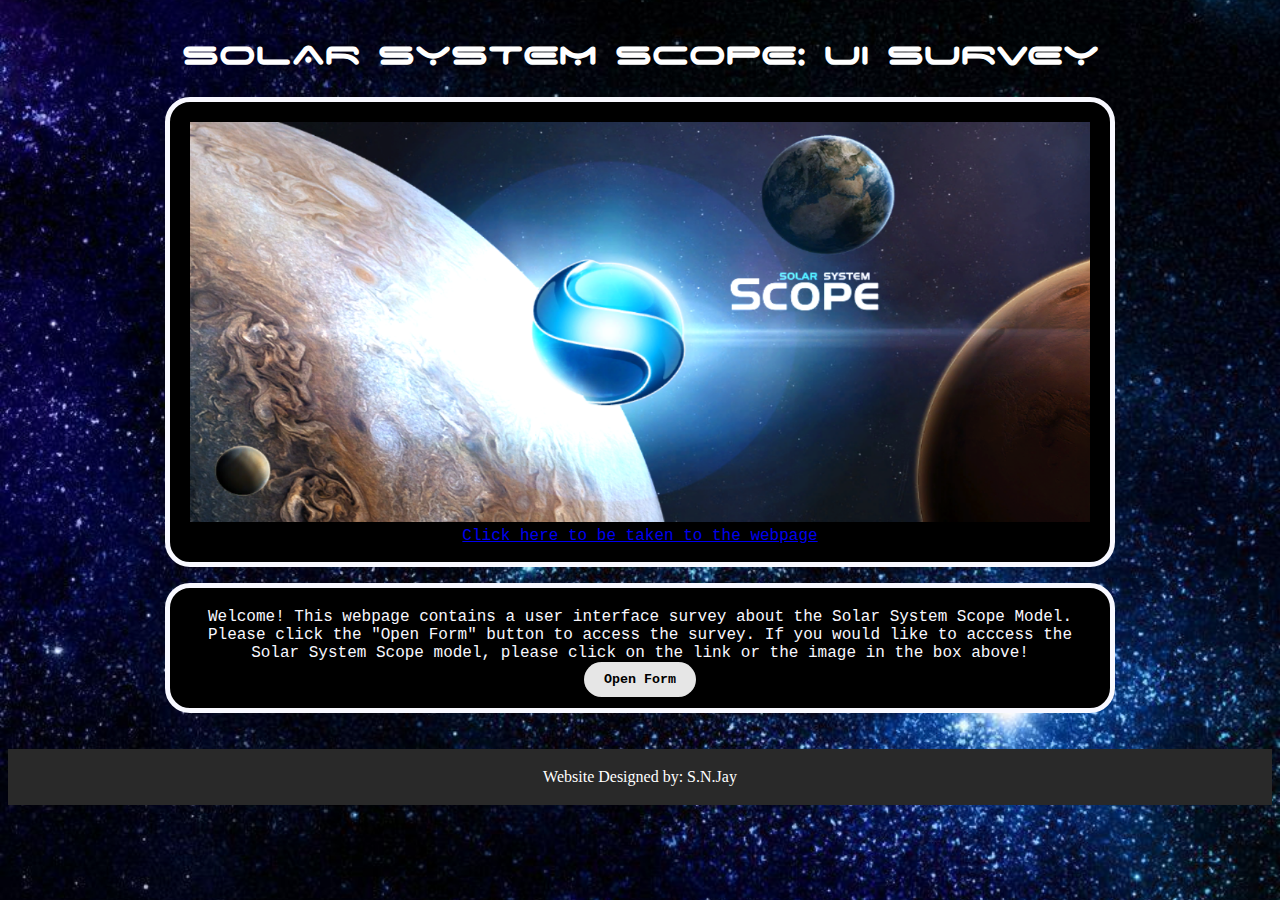
<file: SEG3125-Mod1Lab-Survey/index.html>
<!-- 
Name: S.N.Jayasooriya A.D.
Student ID: 8786771
SEG3125 Lab1 
UI Survey - html code

Created using tutorials from sources:
https://www.w3schools.com/html/default.asp 
https://www.w3schools.com/howto/howto_js_popup_form.asp
-->

<!DOCTYPE html>
<html>
<head>
<meta charset="utf-8">
   <link rel="stylesheet" type="text/css" href="style.css">
<title>Solar Space UI Survey</title>
</head>

<body>

<div class="container">
<div class="center1">
<h1>SOLAR SYSTEM SCOPE: UI SURVEY</h1>

<p id="rcorners1">
<a href="https://www.solarsystemscope.com/">
<img src="Images/web_image.png" alt="Solar System Scope" style="width:900px;height:400px;">
</a>
<br>
<a href="https://www.solarsystemscope.com/">Click here to be taken to the webpage</a>
</p>

<p id="rcorners2">
Welcome! This webpage contains a user interface survey about the Solar System Scope
Model. Please click the "Open Form" button to access the survey. If you would like to
acccess the Solar System Scope model, please click on the link or the image in the box above!
<br>
<button class="open-button" onclick="openForm()">Open Form</button>
</p>

<div class="form-popup" id="myForm">
<form action="/action_page.php" class="form-container">
<p>Please answer the following questions</p>
<br>
  <div class="row">
    <div class="col-25">
      <label for="fname">Please describe your expreience with the Solar System Scope in a few words</label>
    </div>
    <div class="col-75">
      <input type="text" id="useful" name="useful">
    </div>
  </div>
<br>

  <div class="row">
    <div class="col-25">
      <label>Please rate the website:</label>
    </div>
    <div class="col-75">
     <div class="leftalign">
      <table>
        <tr>
          <td><input type = "radio" name = "rate" value="exe">Excellent</td>
	  <td><input type = "radio" name = "rate" value="good" >Good</td>
          <td><input type = "radio" name = "rate" value="neutral">Neutral</td>
	  <td><input type = "radio" name = "rate" value="bad">Bad</td>
          <td><input type = "radio" name = "rate" value="terrible">Terrible</td>
        </tr>
      </table>
     </div>
    </div>
   </div>
<br>

<div class="row">
    <div class="col-25">
      <label>What to you like about the model? Check all that apply</label>
    </div>
    <div class="col-75">
    <div class="leftalign">
    <table>
      <tr><td><input type = "checkbox" name = "easy" value="Easy">Easy to Use</td>
      <td><input type = "checkbox" name = "pretty" value="Pretty">Nice design</td>
      <td><input type = "checkbox" name = "info" value="Info">Very informative</td>
      <td><input type = "checkbox" name = "useful" value="Info">Useful/Applicable</td>
      <td><input type = "checkbox" name = "fun" value="Info">Fun</td></tr>
    </table>
    </div>
 </div>
</div>
<br>

<div class="row">
    <div class="col-25">
      <label>How easy to use was the model?</label>
    </div>
    <div class="col-75">
      <select name = "favorite">
	<option value="VEasy" selected="selected">Very Easy</option>
        <option value="Easy">Easy</option>
        <option value="Neutral">Neutral/In the middle</option>
	<option value="Difficult">Somewhat Difficult</option>
	<option value="VDifficult">Very Difficult</option>
      </select>
    </div>
 </div>
<br>

<div class="row">
    <div class="col-25">
      <label for="subject">Is there any way the model could be improved?</label>
    </div>
    <div class="col-75">
      <textarea id="subject" name="subject" placeholder="Your Feedback.." style="height:50px"></textarea>
    </div>
   </div>
<br>
     <button type="button" class="btn">Submit</button>
     <button type="button" class="btn cancel" onclick="closeForm()">Cancel</button>
  </form>
</div>

<script>
function openForm() {
  document.getElementById("myForm").style.display = "block";
}
function closeForm() {
  document.getElementById("myForm").style.display = "none";
}
</script>

<footer>
  <p>Website Designed by: S.N.Jay</p>
</footer>

</div>
</div>

</body>
</html>
</file>
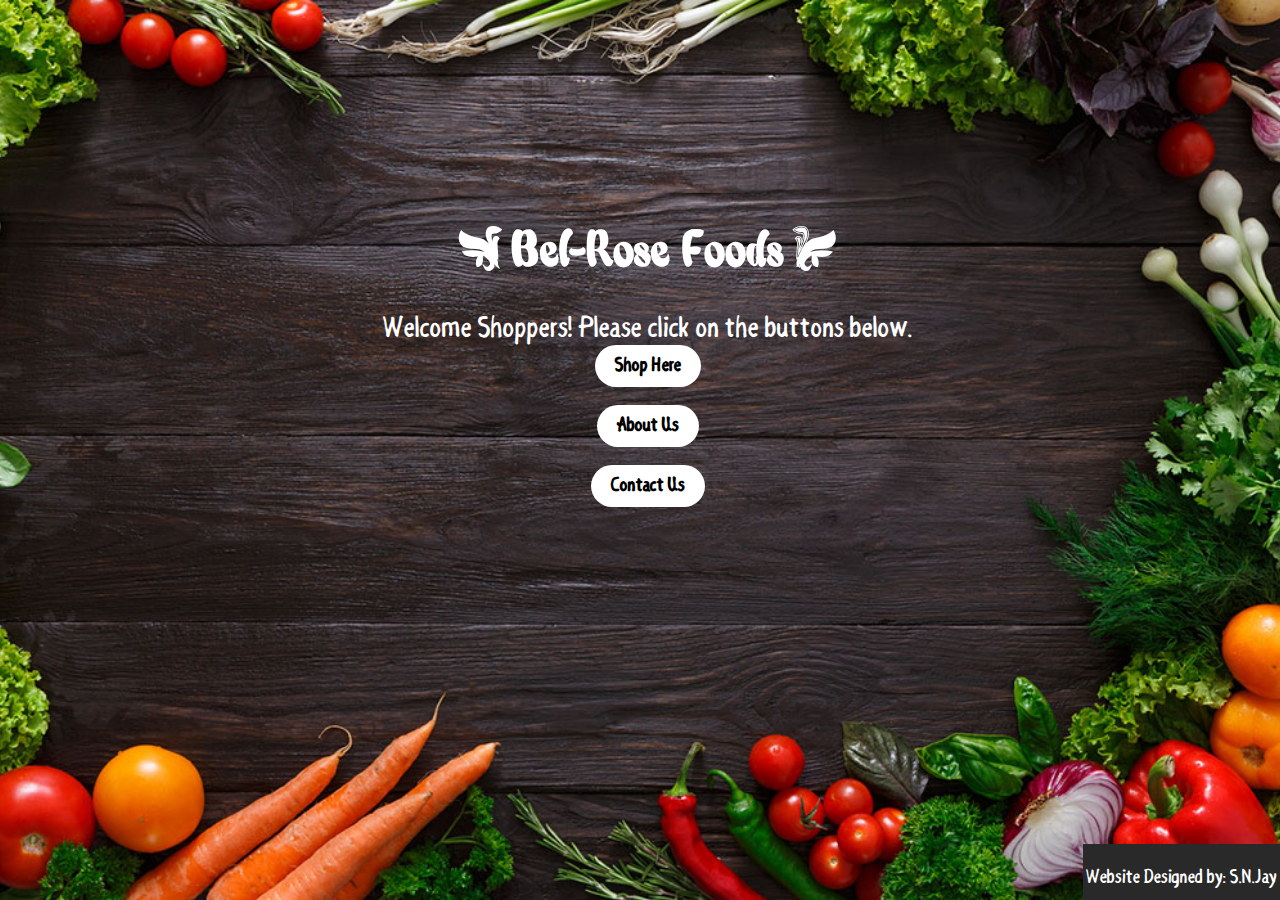
<file: SEG3125-Mod2Lab-Grocery/index.html>
<!-- 
Name: S.N.Jayasooriya A.D.
Student ID: 8786771
SEG3125 Lab2 
Grocery Store Main Page- html code

Created using tutorials/inspiration from sources:
https://www.w3schools.com/html/default.asp 
Barriere, C (2021) SEG3125-Module2-Grocery [Source code] 
https://github.com/carolinebarriere/carolinebarriere.github.io/tree/master/SEG3125-Module2-Grocery
-->

<!DOCTYPE html>
<html>
<head>
	<! This style sheet is taken from  https://www.w3schools.com/howto/howto_js_tabs.asp>
	<link href="style.css" rel="stylesheet" type="text/css">
<title>Bel-Rose Foods</title>
</head>

<body class="home">
<div class="container">
<div class="center1">

<h1>( Bel-Rose Foods )</h1>
<p1>Welcome Shoppers! Please click on the buttons below.</p1><br>
<button class="shop-button" onclick="location.href='shop_page.html';">Shop Here</button><br>
<br>
<button class="about-button">About Us</button><br>
<br>
<button class="contact-button">Contact Us</button><br>

</div>
</div>
<footer>
  <p>Website Designed by: S.N.Jay</p>
</footer>
</body>
</html>
</file>
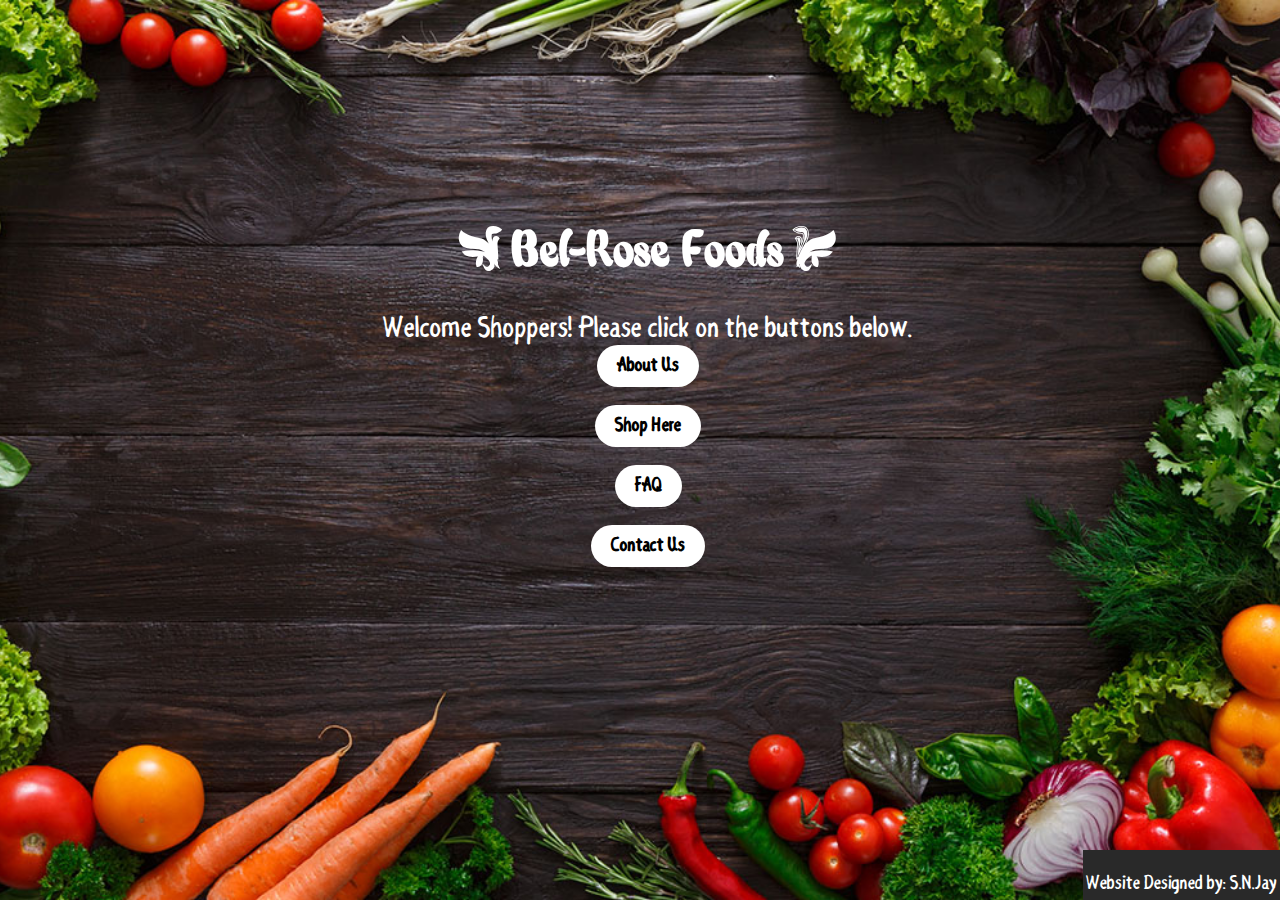
<file: SEG3125-Mod3Lab-GroceryUpdate/index.html>
<!-- 
Name: S.N.Jayasooriya A.D.
Student ID: 8786771
SEG3125 Lab3
Grocery Store Upgrade Main Page- html code

Created using tutorials/inspiration from sources:
https://www.w3schools.com/html/default.asp 
Barriere, C (2021) SEG3125-Module2-Grocery [Source code] 
https://github.com/carolinebarriere/carolinebarriere.github.io/tree/master/SEG3125-Module2-Grocery
-->
<!DOCTYPE html>
<html>
<head>
	<! This style sheet is taken from  https://www.w3schools.com/howto/howto_js_tabs.asp>
	<link href="style.css" rel="stylesheet" type="text/css">
<title>Bel-Rose Foods</title>
</head>

<body class="home">
<div class="container">
<div class="center1">

<h1>( Bel-Rose Foods )</h1>
<p1>Welcome Shoppers! Please click on the buttons below.</p1><br>
<button class="about-button">About Us</button><br>
<br>
<button class="shop-button" onclick="location.href='shop_page.html';">Shop Here</button><br>
<br>
<button class="about-button">FAQ</button><br>
<br>
<button class="contact-button">Contact Us</button><br>

</div>
</div>
<footer>
  <p>Website Designed by: S.N.Jay</p>
</footer>
</body>
</html>
</file>
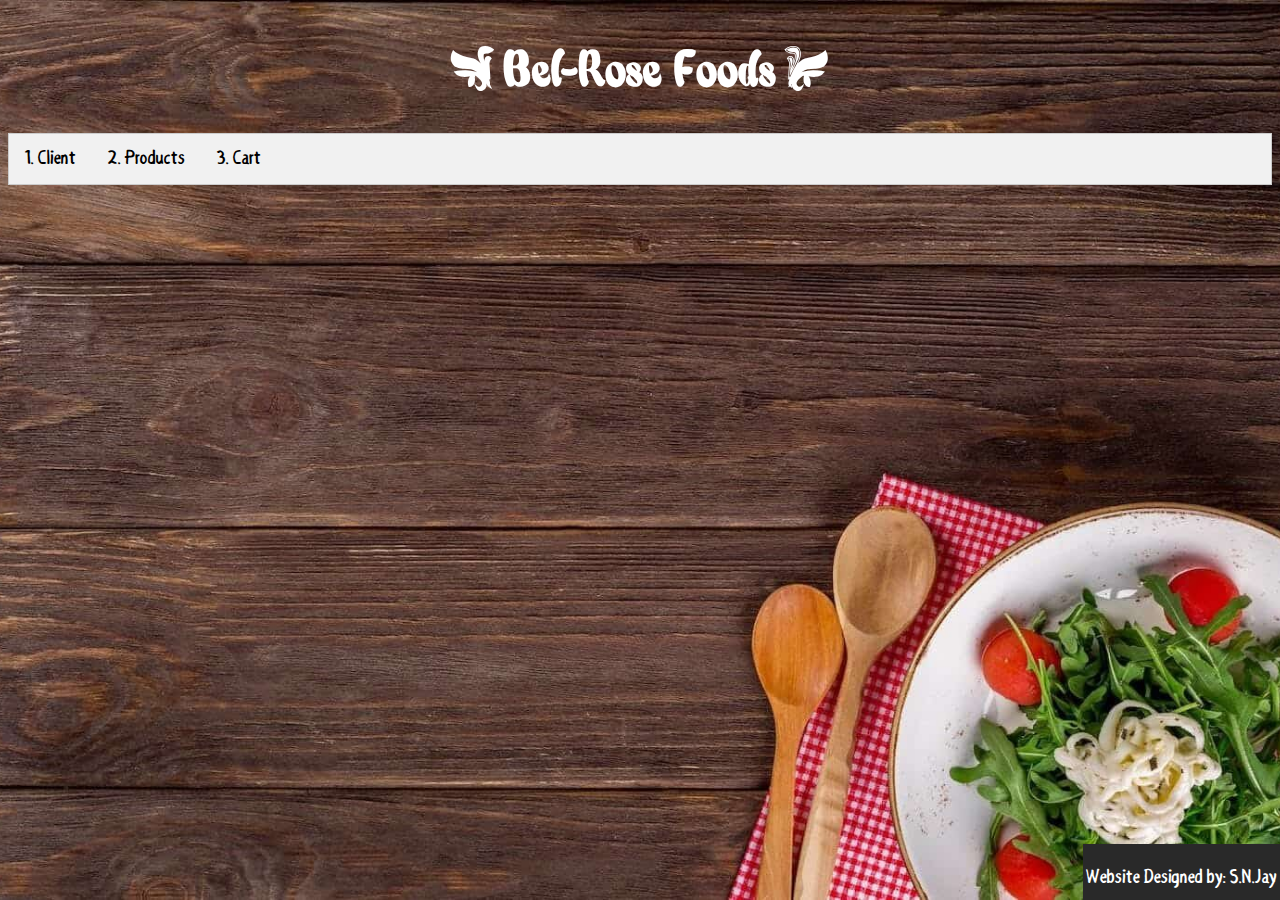
<file: SEG3125-Mod2Lab-Grocery/shop_page.html>
<!-- 
Name: S.N.Jayasooriya A.D.
Student ID: 8786771
SEG3125 Lab2
Grocery Store Shop Page- html code

Created using tutorials/inspiration from sources:
https://www.w3schools.com/html/default.asp 
Barriere, C (2021) SEG3125-Module2-Grocery [Source code] 
https://github.com/carolinebarriere/carolinebarriere.github.io/tree/master/SEG3125-Module2-Grocery
-->

<!DOCTYPE html>
<html>
<head>
	<! This style sheet is taken from  https://www.w3schools.com/howto/howto_js_tabs.asp>
	<link href="style.css" rel="stylesheet" type="text/css">
<title>Bel-Rose Foods</title>
</head>

<body class="shop">

<h1>( Bel-Rose Foods )</h1>

<!-- Tab links, each one with an onclick event associated with it -->
<div class="tab">
  <button class="tablinks" onclick="openInfo(event, 'Client')">1. Client</button>
  <button class="tablinks" onclick="openInfo(event, 'Products')">2. Products</button>
  <button class="tablinks" onclick="openInfo(event, 'Cart')">3. Cart</button>
</div>

<!-- Tab content -->
<div id="Client" class="tabcontent">
  <h3>Client Information</h3>
  <p>Tell us a bit about you.</p>
	<p>Choose a Category:</p>
	<select id="dietSelect" name="dietSelect" onchange="populateListProductChoices(this.id, 'displayProduct')">
	<option value=""></option>
	<option value="Lactose-Intolerant">Lactose-Intolerant</option>
        <option value="Nut-Allergy">Nut-Allergy</option>
        <option value="Organic">Organic</option>
        <option value="Lactose-Intolerant & Nut-Allergy">Lactose-Intolerant & Nut-Allergy</option>
        <option value="Lactose-Intolerant & Organic">Lactose-Intolerant & Organic</option>
        <option value="Nut-Allergy & Organic">Nut-Allergy & Organic</option>
        <option value="Lactose-Intolerant & Nut-Allergy & Organic">Lactose-Intolerant, Nut-Allergy & Organic</option>      
        <option value="No Preference">No Preference</option>
	</select>
</div>

<div id="Products" class="tabcontent">
  <h3>Your targeted products</h3>
  <p>We preselected products based on your restrictions.</p>
	 <p>Choose items to buy, then click the "Add to Cart" button.</p>
	 <div id="displayProduct"></div>
	 <button id="addCart" type="button" class="block" onclick="selectedItems()">Add to cart.</button>
</div>

<div id="Cart" class="tabcontent">
  <h3>Cart</h3>
  <p>Here is your cart.</p>
  <div id="displayCart"></div>
  <p>Thank you for shopping at Bel Rose Foods!</p>
</div>

<script src="scripts/groceries.js"></script>
<script src="scripts/main.js"></script>

<footer>
  <p>Website Designed by: S.N.Jay</p>
</footer>

</body>
</html>
</file>
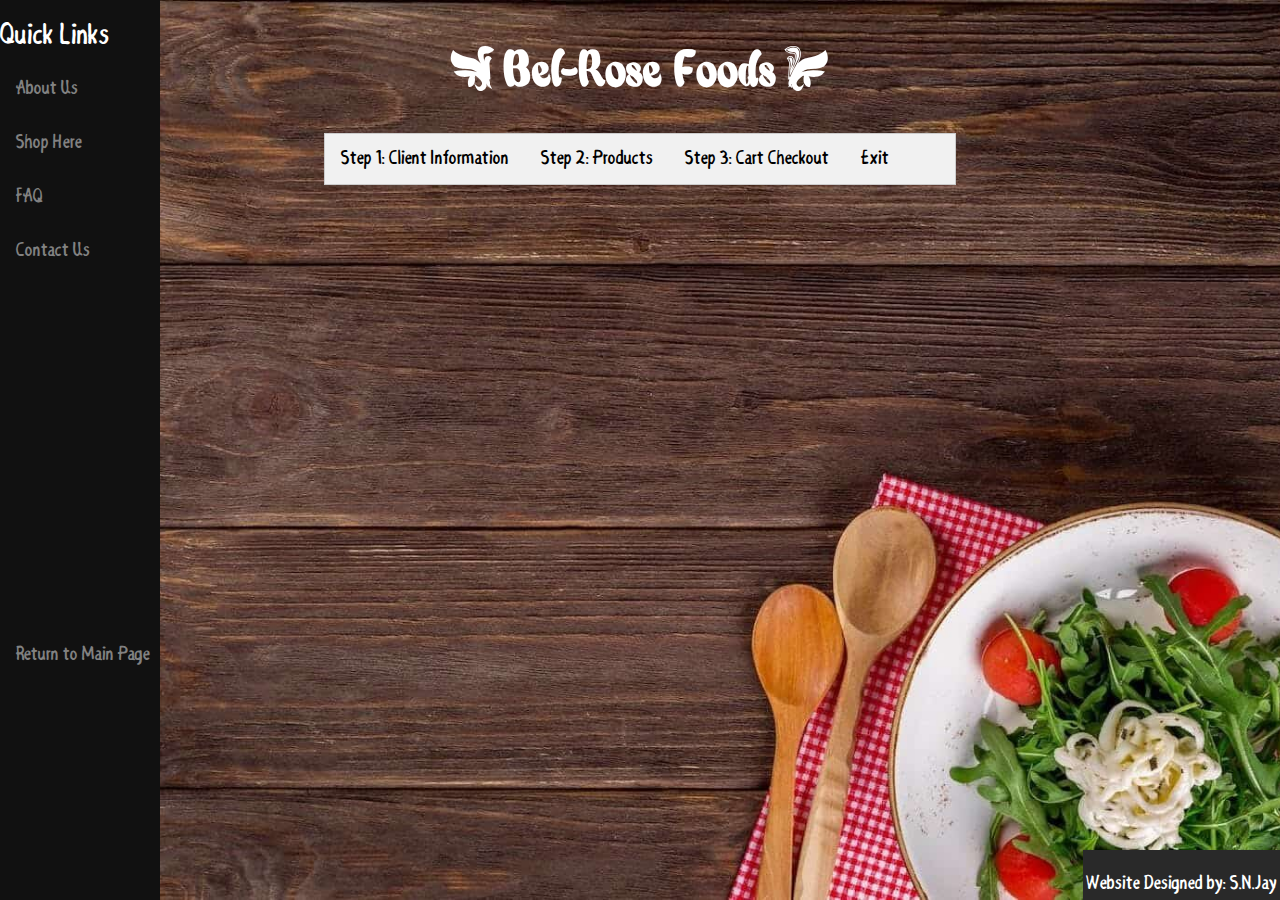
<file: SEG3125-Mod3Lab-GroceryUpdate/shop_page.html>
<!-- 
Name: S.N.Jayasooriya A.D.
Student ID: 8786771
SEG3125 Lab3
Grocery Store Upgrade Shop Page- html code

Created using tutorials/inspiration from sources:
https://www.w3schools.com/html/default.asp 
Barriere, C (2021) SEG3125-Module2-Grocery [Source code] 
https://github.com/carolinebarriere/carolinebarriere.github.io/tree/master/SEG3125-Module2-Grocery
-->

<!DOCTYPE html>
<html>
<head>
	<! This style sheet is taken from  https://www.w3schools.com/howto/howto_js_tabs.asp>
	<link href="style.css" rel="stylesheet" type="text/css">
<title>Bel-Rose Foods</title>
</head>

<body class="shop">

<h1>( Bel-Rose Foods )</h1>

<div class="sidenav">
  <p1 style="text-align:center;">Quick Links</p1>
  <p><a href="#about">About Us</a></p>
  <p><a href="#shop">Shop Here</a></p>
  <p><a href="#faq">FAQ</a></p>
  <p><a href="#contact">Contact Us</a></p>
  <p style="padding:350px 0 0;"><a href="index.html">Return to Main Page</a></p>
</div>

<!-- Tab links, each one with an onclick event associated with it -->
<div class="tab" style="width:50%;">
  <button class="tablinks"  onclick="openInfo(event, 'Client')">Step 1: Client Information </button>
  <button class="tablinks"  onclick="openInfo(event, 'Products')">Step 2: Products</button>
  <button class="tablinks"  onclick="openInfo(event, 'Cart')">Step 3: Cart Checkout</button>
  <button class="tablinks"  onclick="openInfo(event, 'Exit')">Exit</button>
</div>

<!-- Tab content -->
<div id="Client" class="tabcontent" style="width:50%;">
  <h3>Client Information</h3>
  <p>Tell us a bit about you.</p>
	<p>Choose a Category:</p>
<br>
	<input type="checkbox" id="Lactose-Intolerant" name="lactoseFree" value="lactoseFree">
        <label for="Lactose-Intolerant">Lactose-Intolerant</label><br>

        <input type="checkbox" id="Nut-Allergy" name="nutFree" value="nutFree">
        <label for="Nut-Allergy">Nut-Allergy</label><br>

        <input type="checkbox" id="Vegan" name="vegan" value="vegan">
        <label for="Vegan">Vegan</label><br>

        <input type="checkbox" id="Organic" name="organic" value="organic">
        <label for="Organic">Organic</label><br>

        <input type="checkbox" id="No Preference" name="noPreference" value="noPreference">
        <label for="No Preference">No Preference</label><br>
<br>
<button class="page-button" onclick="prefCustomer()">Update Preference</button>
</div>

<div id="Products" class="tabcontent" style="width:50%;">
  <h3>Your targeted products</h3>
  <p>We preselected products based on your restrictions.</p>
  <p>Choose items to buy, then click the "Add to Cart" button.</p>
  <div id="displayProduct"></div>
  
  <button class="accordion">Grains</button>
      <div class="panel">
         <div id="displayGrain"></div>
      </div>
      <br>

      <button class="accordion">Fruits and Vegetables</button>
      <div class="panel">
         <div id="displayFruit"></div>
      </div>
      <br>

      <button class="accordion">Dairy Products</button>
      <div class="panel">
         <div id="displayDairy"></div>
      </div>
        <br>    
      <button class="accordion">Meat and Other Alternatives</button>
      <div class="panel">
         <div id="displayMeat"></div>
      </div>
          <br> 
      <button class="accordion">Meat/Dairy Alternatives</button>
      <div class="panel">
         <div id="displayAlt"></div>
      </div>
          <br> 
      <button class="accordion">International</button>
      <div class="panel">
         <div id="displayInt"></div>
      </div>
          <br>
      <button class="accordion">Snacks/Condiments</button>
      <div class="panel">
         <div id="displaySnack"></div>
      </div>
          <br>
<br>
<button id="addCart" type="button" class="page-button" onclick="openInfo(event, 'Cart'); selectedItems()">Add to cart.</button>
 
</div>

<div id="Cart" class="tabcontent" style="width:50%;">
  <h3>Cart</h3>
  <p>Here is your cart.</p>
  <div id="displayCart"></div>
  <br>
  <p>Please enter payment and delivery details below</p>
  <br>
  <div class="row">
    <div class="container-payment">
      <form action="/action_page.php">
            <h3 style="color:black;">Payment</h3>
            <div class="col-20">
            <label for="cardacpt" style= "color: black;">Accepted Cards</label>
            </div>
            <div class="col-80">
            <img src="Images/cardsAccept.jpg" style="width:100px; height:25px;">
            </div>
             <br>
            <div class="col-20">
            <label for="cname" style= "color: black;">Name on Card</label>
            </div>
            <div class="col-80">
            <input type="text" id="cname" name="cardname" placeholder="John More Doe">
            </div>
            <br>
            <div class="col-20">
            <label for="cname" style= "color: black;">Card Number</label>
            </div>
            <div class="col-80">
            <input type="text" id="cname" name="cardname" placeholder="1111-2222-3333-4444">
            </div>
            <br>
            <div class="col-20">
            <label for="cname" style= "color: black;">Expiry Date</label>
            </div>
            <div class="col-80">
            <input type="text" id="cname" name="cardname" placeholder="MM/YYYY">
            </div>
            <br>
            <div class="col-20">
            <label for="cname" style= "color: black;">CVC</label>
            </div>
            <div class="col-80">
            <input type="text" id="cname" name="cardname" placeholder="123">
            </div>
            <br>
      </form>
    </div>
  </div>
  <br>
  <div class="row">
    <div class="container-delivery">
       <form action="/action_page.php">
            <h3 style="color:black;">Delivery</h3>
            <div class="col-25">
            <label for="cname" style= "color: black;">Address Line 1</label>
            </div>
            <div class="col-75">
            <input type="text" id="address" name="address" placeholder="212 Baker Street">
            </div>
            <br>
            <div class="col-25">
            <label for="cname" style= "color: black;">City</label>
            </div>
            <div class="col-75">
            <input type="text" id="city" name="city" placeholder="Toronto">
            </div>
            <br>
            <div class="col-25">
            <label for="cname" style= "color: black;">Province/Territory</label>
            </div>
            <div class="col-75">
            <select name = "province">
	       <option value="BC" selected="selected">British Columbia</option>
               <option value="AB">Alberta</option>
               <option value="SK">Saskatchewan</option>
	       <option value="MB">Manitoba</option>
	       <option value="ON">Ontario</option>
               <option value="QC">Quebec</option>
               <option value="NB">New Brunswick</option>
               <option value="NS">Nova Scotia</option>
               <option value="PEI">P.E.I</option>
               <option value="NL">Newfoundland</option>
            </select>
            </div>
            <br>
            <div class="col-25">
            <label for="cname" style= "color: black;">Postal Code</label>
            </div>
            <div class="col-75">
            <input type="text" id="postal" name="postal" placeholder="A1A 1A1">
            </div>
            <br>
            <div class="col-25">
            <label for="cname" style= "color: black;">Delivery Time</label>
            </div>
            <div class="col-75">
            <select name = "time">
	       <option value="three" selected="selected">3:00 PM</option>
               <option value="four">4:00 PM</option>
               <option value="five">5:00 PM</option>
	       <option value="six">6:00 PM</option>
	       <option value="seven">7:00 PM</option>
               <option value="eight">8:00 PM</option>
               <option value="nine">9:00 PM</option>
            </select>
            </div>
            <br>
      </form>
    </div>
  </div>
<br>
<button class="page-button" onclick="openInfo(event, 'Exit')">Purchase/Checkout</button>
</div>
</div>

<div id="Exit" class="tabcontent" style="width:50%;">
  <h3>Purchased!</h3>
  <p>Thank you for shopping at Bel Rose Foods! We hope to see you soon!</p>
</div>

<script src="scripts/groceries.js"></script>
<script src="scripts/main.js"></script>

<footer>
  <p>Website Designed by: S.N.Jay</p>
</footer>

</body>
</html>
</file>
<file: SEG3125-Mod1Lab-Survey/style.css>
/*Name: S.N.Jayasooriya A.D.
Student ID: 8786771
SEG3125 Lab1
UI Survey - Style Sheet

Created using tutorials from source:
https://www.w3schools.com/css/default.asp
*/

/*To contain and center things*/
.container {
  position: relative;
}

/*Center in General*/
.center1 {
  position: absolute;
  top: 50%;
  width: 100%;
  text-align: center;
}

/*Left Align certain portions*/
.leftalign {
  position: absolute;
  text-align: left; 
}

/*Space background image*/
html {
  background: url('Images/stars3.jpg') no-repeat center fixed;
  background-size: cover;
}

/*Space Font for the heading*/
@font-face {
   font-family: myFont;
   src: url('Images/SpaceAge.ttf');
}
h1 {
  font-family: myFont;
  font-size: 40px;
  font-weight: bold;
  color: white;
}

/*Box 1 code for the links*/
#rcorners1 {
  border-radius: 25px;
  background: #000000;
  border: 5px solid #F8F8FF;
  padding: 20px; 
  width: 900px;
  height: 420px;  
  color: #F8F8FF;
  margin: auto;
  font-family: "Courier New", Courier, monospace;
}

/*Box 2 code for the paragraph*/
#rcorners2 {
  border-radius: 25px;
  background: #000000;
  border: 5px solid #F8F8FF;
  padding: 20px; 
  width: 900px;
  height: 80px;  
  color: #F8F8FF;
  margin-bottom: 36px;
  margin-left: auto;
  margin-right: auto;
  font-family: "Courier New", Courier, monospace;
}

/*Button to access form*/
.open-button {
border-radius: 25px;
  background-color: white;
  padding: 10px 20px;
  border: none;
  cursor: pointer;
  opacity: 0.9;
  margin: auto;
font-family: "Courier New", Courier, monospace;
color: black;
font-weight: bold;
}

/* The popup form - hidden by default */
.form-popup {
  display: none;
  position: absolute;
  bottom: 110px;
  right: 740px;
  z-index: 9;
  visibility: visible;
  -webkit-animation: fadeIn 1s;
  animation: fadeIn 1s;
}

/*Structure the form (columns/rows/align question with answer)*/
table {
  width: 200%;
}
.col-25 {
  float: left;
  width: 25%;
  margin-top: 6px;
}
.col-75 {
  float: left;
  width: 75%;
  margin-top: 6px;
}
.row:after {
  content: "";
  display: table;
  clear: both;
}
label {
  padding: 12px 12px 12px 0;
  display: inline-block;
}


/* Add styles to the form container */
.form-container {
  border-radius: 25px;
  background: #000000;
  border: 5px solid #F8F8FF;
  height:105%;
  width:190%;
  background-color: #000000;
  padding: 12px;
font-family: "Courier New", Courier, monospace;
color: #F8F8FF;
}

/* Full-width input fields */
input[type=text], select, textarea {
  width: 90%;
  padding: 12px;
  border: 1px solid #ccc;
  border-radius: 4px;
  resize: vertical;
}

/* Set a style for the submit/login button */
.form-container .btn {
border-radius: 25px;
  background-color: #04AA6D;
  color: white;
  padding: 16px 20px;
  display: inline-block;
  border: none;
  cursor: pointer;
  width: 20%;
  margin-bottom:10px;
  opacity: 0.8;
font-family: "Courier New", Courier, monospace;
color: #F8F8FF;
font-weight: bold;
}

/* Add a red background color to the cancel button */
.form-container .cancel {
  background-color: red;
}

/* Add some hover effects to buttons */
.form-container .btn:hover, .open-button:hover {
  opacity: 1;
}

/* Add animation (fade in the popup) */
@-webkit-keyframes fadeIn {
  from {opacity: 0;} 
  to {opacity: 1;}
}
@keyframes fadeIn {
  from {opacity: 0;}
  to {opacity:1 ;}
}

/*Footer styles*/
footer {
  text-align: center;
  padding: 3px;
  background-color: #292929;
  color: white;
}
</file>
<file: SEG3125-Mod2Lab-Grocery/style.css>
/*Name: S.N.Jayasooriya A.D.
Student ID: 8786771
SEG3125 Lab2 
Grocery Store - Style Sheet

Created using tutorials/inspiration from source:
https://www.w3schools.com/css/default.asp
https://www.w3schools.com/howto/howto_js_tabs.asp
Barriere, C (2021) SEG3125-Module2-Grocery [Source code] 
https://github.com/carolinebarriere/carolinebarriere.github.io/tree/master/SEG3125-Module2-Grocery
*/

/*Center text in Main Page*/
.center1 {
  position: absolute;
  top: 20%;
  width: 100%;
  text-align: center;
}

/*Background Image for Main Page*/
body.home {
  background: url('Images/food_back_main.jpg') no-repeat center fixed;
  background-size: cover;
}

/*Background Image for Shop Page*/
body.shop {
  background: url('Images/food_back.jpg') no-repeat center fixed;
  background-size: cover;
}

/*Font Sytle for Store Name*/
@font-face {
   font-family: myFont;
   src: url('Images/Babalu.ttf');
}
h1 {
  font-family: myFont;
  font-size: 50px;
  font-weight: bold;
  color: white;
  text-align: center;
}

/*Font style for other text*/
@font-face {
   font-family: myFont2;
   src: url('Images/GroceryRounded.ttf');
}
/*Text for shopping page*/
p {
  font-family: myFont2;
  font-size: 20px;
  color: white;
}
/*Text for main page*/
p1 {
  font-family: myFont2;
  font-size: 30px;
  color: white;
}

/* Style the tab */
.tab {
  overflow: hidden;
  border: 1px solid #ccc;
  background-color: #f1f1f1;
}

/* Style the buttons that are used to open the tab content */
.tab button {
  background-color: inherit;
  float: left;
  border: none;
  outline: none;
  cursor: pointer;
  padding: 14px 16px;
  transition: 0.3s;
  font-family: myFont2;
  font-size: 20px;
  color: black;
}

/* Change background color of buttons on hover */
.tab button:hover {
  background-color: #ddd;

}

/* Create an active/current tablink class */
.tab button.active {
  background-color: #533621;
  color: white;
}

/* Style the tab content */
.tabcontent {
  display: none;
  padding: 6px 12px;
  border: 1px solid #ccc;
  border-top: none;
  background-color:#533621;
  font-family: myFont2;
  font-size: 20px;
  color: white;

}

/*Button to access shop page*/
.shop-button {
  border-radius: 25px;
  background-color: white;
  padding: 10px 20px;
  border: none;
  cursor: pointer;
  margin: auto;
  font-family: myFont2;
  color: black;
  font-weight: bold;
  font-size: 20px;
}

/*Button to access about page - not active*/
.about-button {
border-radius: 25px;
  background-color: white;
  padding: 10px 20px;
  border: none;
  cursor: pointer;
  margin: auto;
  font-family: myFont2;
  color: black;
  font-weight: bold;
  font-size: 20px;
}

/*Button to access contact page - not active*/
.contact-button {
border-radius: 25px;
  background-color: white;
  padding: 10px 20px;
  border: none;
  cursor: pointer;
  margin: auto;
  font-family: myFont2;
  color: black;
  font-weight: bold;
  font-size: 20px;
}

/*Footer styles*/
footer {
  text-align: right;
  padding: 3px;
  background-color: #292929;
  color: white;
  position: fixed;
  right: 0.5px;
  bottom: 0;
  height: 50px;
}
</file>
<file: SEG3125-Mod3Lab-GroceryUpdate/style.css>
/*Name: S.N.Jayasooriya A.D.
Student ID: 8786771
SEG3125 Lab3 
Grocery Store Upgrade- Style Sheet

Created using tutorials/inspiration from source:
https://www.w3schools.com/css/default.asp
https://www.w3schools.com/howto/howto_js_tabs.asp
https://www.w3schools.com/howto/howto_js_accordion.asp
https://www.w3schools.com/howto/howto_css_fixed_sidebar.asp
https://www.w3schools.com/howto/howto_css_checkout_form.asp
Barriere, C (2021) SEG3125-Module2-Grocery [Source code] 
https://github.com/carolinebarriere/carolinebarriere.github.io/tree/master/SEG3125-Module2-Grocery
*/

/*Center text in Main Page*/
.center1 {
  position: absolute;
  top: 20%;
  width: 100%;
  text-align: center;
}

/* Style the buttons that are used to open and close the accordion panel */
.accordion {
    background-color: #eee;
    color: #444;
    cursor: pointer;
    padding: 10px;
    width: 100%;
    text-align: left;
    border-width: 1px 1px 0 1px;
    border-color: lightgray;
    border-style: solid;
    outline: none;
    transition: 0.4s;
    font-family:myFont2;
    font-size: 18px;
}
/* Add a background color to the button if it is clicked on/hover*/
.active,
.accordion:hover {
    background-color: #ccc;
}
/* Style the accordion panel. Note: hidden by default */
.panel {
    padding: 0 18px;
    background-color: #533621;
    display: none;
    overflow: hidden;
}
.accordion:after {
    content: '\02795';
    /* Unicode character for "plus" sign (+) */
    font-size: 13px;
    color: white;
    float: right;
    margin-left: 5px;
}
.accordion.active:after {
    content: "\2796";
    /* Unicode character for "minus" sign (-) */
}

/*Background Image for Main Page*/
body.home {
  background: url('Images/food_back_main.jpg') no-repeat center fixed;
  background-size: cover;
}

/*Background Image for Shop Page*/
body.shop {
  background: url('Images/food_back.jpg') no-repeat center fixed;
  background-size: cover;
}

/*Font Style for Store Name*/
@font-face {
   font-family: myFont;
   src: url('Images/Babalu.ttf');
}
h1 {
  font-family: myFont;
  font-size: 50px;
  font-weight: bold;
  color: white;
  text-align: center;
}

/*Font style for shopping page text*/
@font-face {
   font-family: myFont2;
   src: url('Images/GroceryRounded.ttf');
}
p {
  font-family: myFont2;
  font-size: 20px;
  color: white;
}
p1 {
  font-family: myFont2;
  font-size: 30px;
  color: white;
}

/*Side bar Styles*/
.sidenav {
  height: 100%;
  width: 160px;
  position: fixed;
  z-index: 1;
  top: 0;
  left: 0;
  background-color: #111;
  overflow-x: hidden;
  padding-top: 20px;
}

.sidenav a {
  padding: 6px 8px 6px 16px;
  text-decoration: none;
  font-size: 20px;
  color: #818181;
  display: block;
}

.sidenav a:hover {
  color: #f1f1f1;
}

.main {
  margin-left: 160px; /* Same as the width of the sidenav */
  font-size: 28px; /* Increased text to enable scrolling */
  padding: 0px 10px;
}

@media screen and (max-height: 450px) {
  .sidenav {padding-top: 15px;}
  .sidenav a {font-size: 18px;}
}

/* Style the tab */
.tab {
  overflow: hidden;
  border: 1px solid #ccc;
  background-color: #f1f1f1;
  margin-left: auto;
  margin-right: auto;
}

/* Style the buttons that are used to open the tab content */
.tab button {
  background-color: inherit;
  float: left;
  border: none;
  outline: none;
  cursor: pointer;
  padding: 14px 16px;
  transition: 0.3s;
  font-family: myFont2;
  font-size: 20px;
  color: black;
}

/* Change background color of buttons on hover */
.tab button:hover {
  background-color: #ddd;

}

/* Create an active/current tablink class */
.tab button.active {
  background-color: #533621;
  color: white;
}

/* Style the tab content */
.tabcontent {
  display: none;
  padding: 6px 12px;
  border: 1px solid #ccc;
  border-top: none;
  background-color:#533621;
  font-family: myFont2;
  font-size: 20px;
  color: white;
  margin-left: auto;
  margin-right: auto;
}

/*Image for Food*/
.column {
  float: left;
  width: 33.33%;
  padding: 5px;
}

/*Button to access shop*/
.shop-button {
  border-radius: 25px;
  background-color: white;
  padding: 10px 20px;
  border: none;
  cursor: pointer;
  margin: auto;
  font-family: myFont2;
  color: black;
  font-weight: bold;
  font-size: 20px;
}
/*Button to about page and faq*/
.about-button {
border-radius: 25px;
  background-color: white;
  padding: 10px 20px;
  border: none;
  cursor: pointer;
  margin: auto;
  font-family: myFont2;
  color: black;
  font-weight: bold;
  font-size: 20px;
}

/*Button to contact page*/
.contact-button {
border-radius: 25px;
  background-color: white;
  padding: 10px 20px;
  border: none;
  cursor: pointer;
  margin: auto;
  font-family: myFont2;
  color: black;
  font-weight: bold;
  font-size: 20px;
}

/*Buttons on Shopping Page*/
.page-button {
border-radius: 25px;
  background-color: white;
  padding: 5px 20px;
  border: none;
  cursor: pointer;
  margin: auto;
  font-family: myFont2;
  color: black;
  font-weight: bold;
  font-size: 20px;
}

/* The payment and delivery form*/
* {
  box-sizing: border-box;
}
.col-20 {
  float: left;
  width: 20%;
  margin-top: 6px;
}
.col-25{
  float: left;
  width: 25%;
  margin-top: 6px;
}
.col-80 {
  float: left;
  width: 80%;
  margin-top: 6px;
}
.col-75 {
  float: left;
  width: 75%;
  margin-top: 6px;
}
.row:after {
  content: "";
  display: table;
  clear: both;
}

.container-payment{
  background-color: #f2f2f2;
  padding: 5px 20px 190px 20px;
  border: 1px solid lightgrey;
  border-radius: 3px;
}

.container-delivery{
  background-color: #f2f2f2;
  padding: 5px 20px 230px 20px;
  border: 1px solid lightgrey;
  border-radius: 3px;
}

input[type=text],select {
  width: 90%;
  margin-bottom: 20px;
  padding: 12px;
  border: 1px solid #ccc;
  border-radius: 3px;
}

/*Footer styles*/
footer {
  text-align: right;
  padding: 3px;
  background-color: #292929;
  color: white;
  position: fixed;
  right: 0.5px;
  bottom: 0;
  height: 50px;
}
</file>
